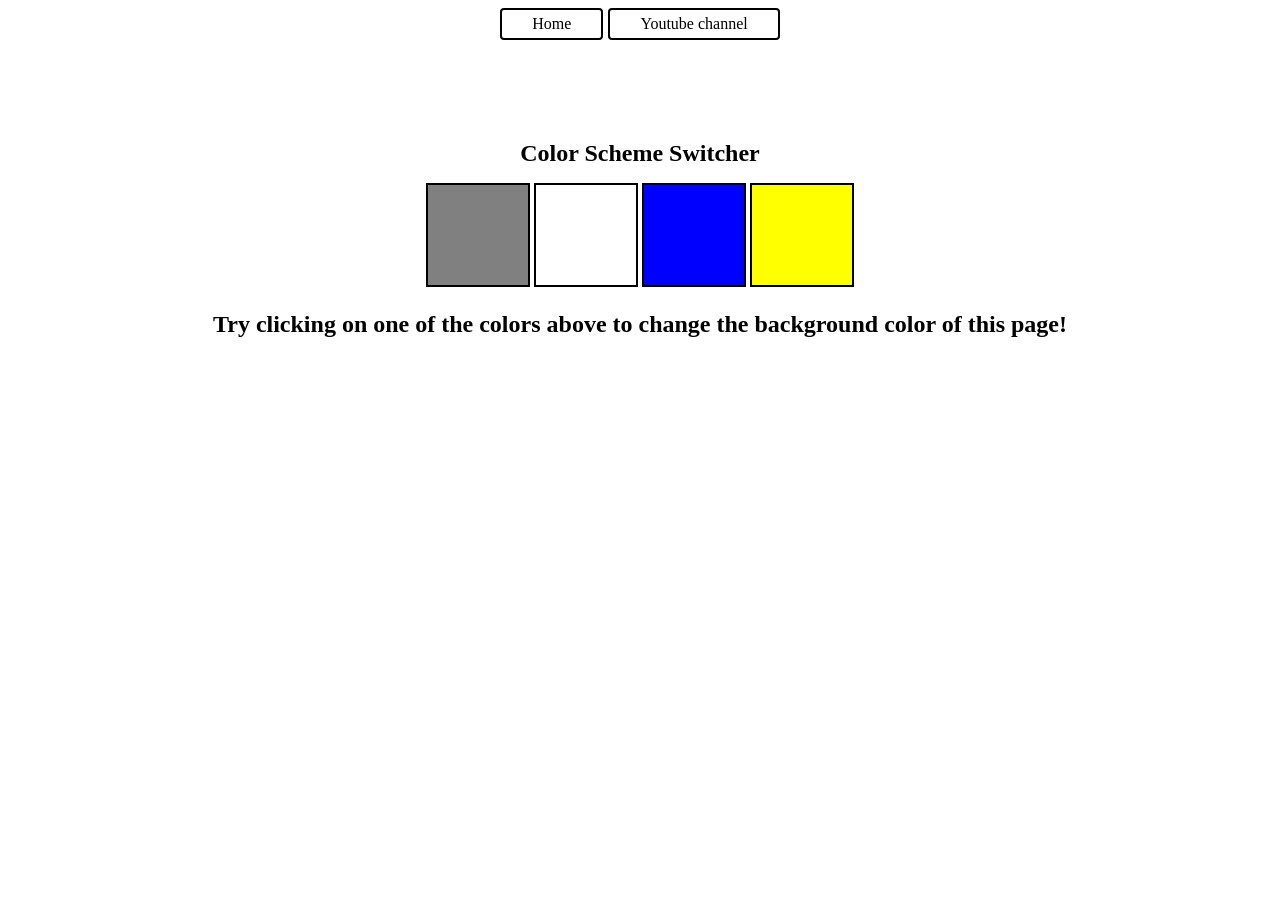
<file: part7DOMProjects/01Colorchanger/index.html>
<!DOCTYPE html>
<html lang="en">
<head>
    <meta charset="UTF-8" />
    <meta name="viewport" content="width=device-width, initial-scale=1.0" />
    <meta http-equiv="X-UA-Compatible" content="ie=edge" />
    <link rel="stylesheet" href="style.css" />

    <title>JavaScript Background Color Switcher</title>
</head>
<body>
    <nav>
        <a href="/" aria-current="page">Home</a>
        <a target="_blank" href="https://www.youtube.com/@chaiaurcode">
            Youtube channel
        </a>
    </nav>

    <div class="canvas">
        <!-- <a
            style="
                background-color: #fff;
                padding: 10px 30px;
                border-radius: 8px;
                color: #212121;
                text-decoration: none;
                border: 2px solid #212121;
            "
            href="../index.html"
        >
            Back to Home Page
        </a> -->

        <h1>Color Scheme Switcher</h1>

        <span class="button" id="grey"></span>
        <span class="button" id="white"></span>
        <span class="button" id="blue"></span>
        <span class="button" id="yellow"></span>
        

        <h2>
            Try clicking on one of the colors above
            <span>to change the background color of this page!</span>
        </h2>
    </div>

    <script src="script.js"></script>
</body>
</html>
</file>
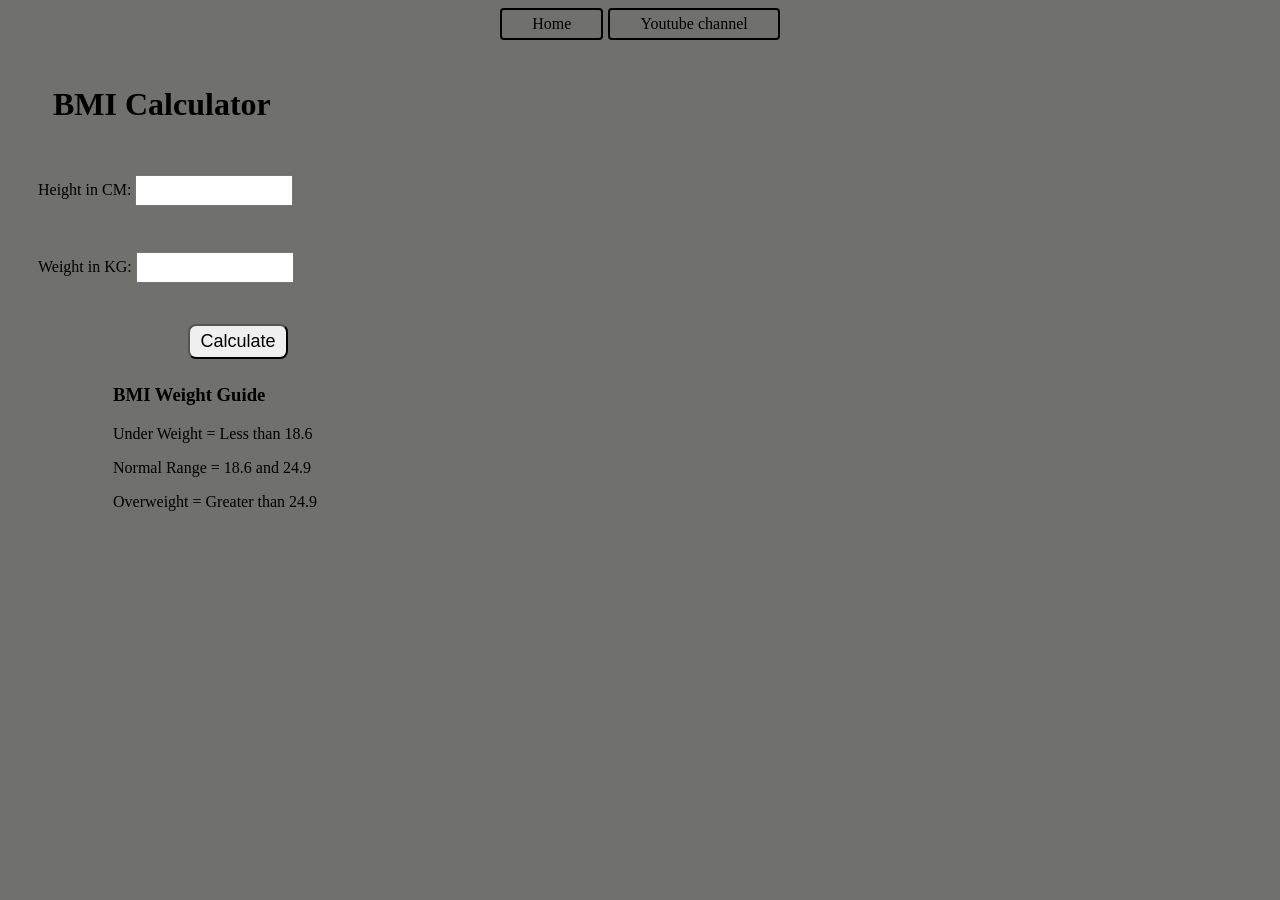
<file: part7DOMProjects/02BMIGenerator/index.html>
<!DOCTYPE html>
<html lang="en">
<head>
    <meta charset="UTF-8" />
    <meta name="viewport" content="width=device-width, initial-scale=1.0" />
    <meta http-equiv="X-UA-Compatible" content="ie=edge" />
    <link rel="stylesheet" href="style.css" />
   
    <title>BMI Calculator</title>
</head>
<body>
    <nav>
        <a href="/" aria-current="page">Home</a>
        <a target="_blank" href="https://www.youtube.com/@chaiaurcode">
            Youtube channel
        </a>
    </nav>

    <div class="container">
        <h1>BMI Calculator</h1>

        <form>
            <p>
                <label>Height in CM: </label>
                <input type="text" id="height" />
            </p>

            <p>
                <label>Weight in KG: </label>
                <input type="text" id="weight" />
            </p>

            <button>Calculate</button>

            <div id="results"></div>



            <div id="weight-guide">
                <h3>BMI Weight Guide</h3>
                <p>Under Weight = Less than 18.6</p>
                <p>Normal Range = 18.6 and 24.9</p>
                <p>Overweight = Greater than 24.9</p>
            </div>

            
        </form>
    </div>

    <script src="script.js"></script>
</body>
</html>
</file>
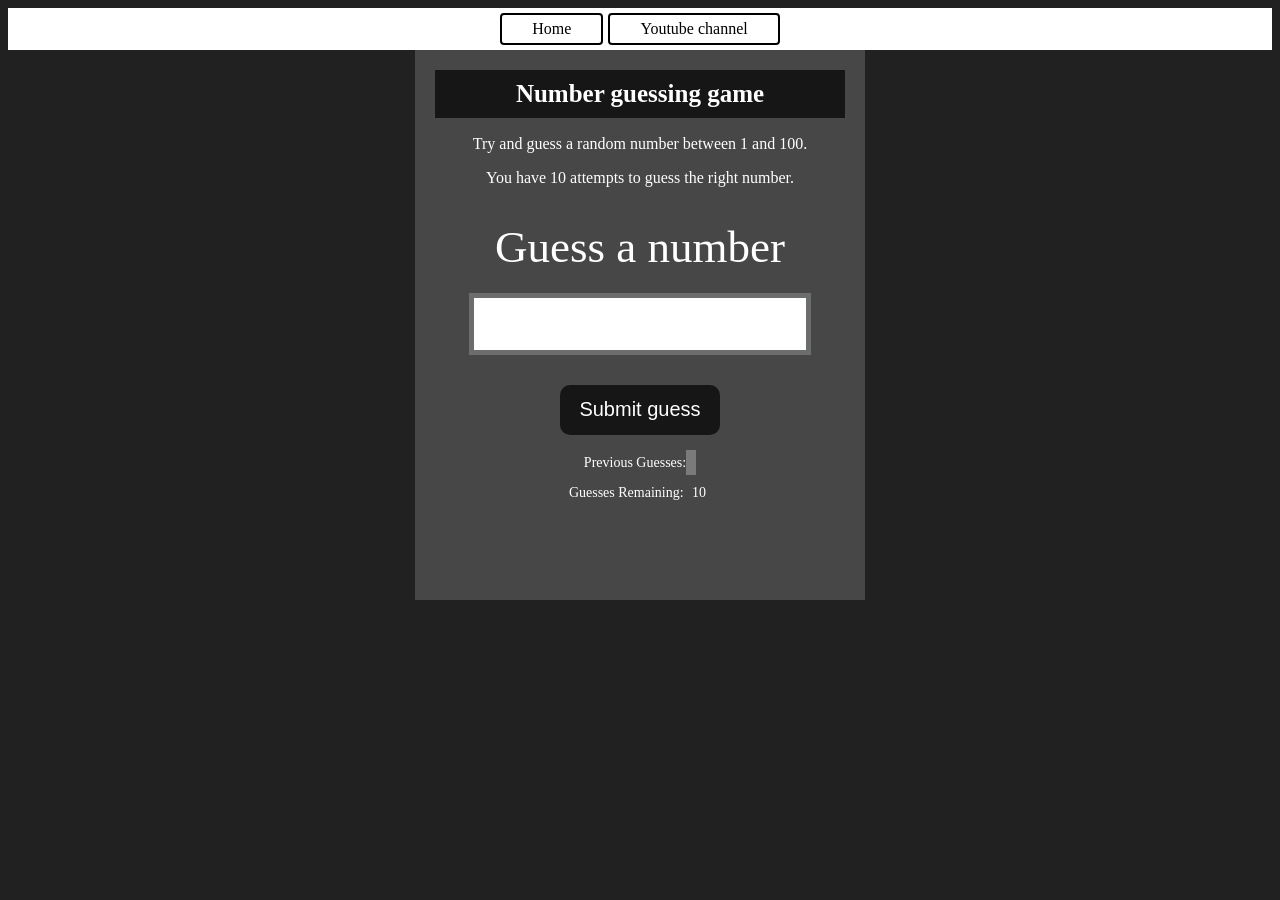
<file: part7DOMProjects/04GuessNumber/index.html>
<!DOCTYPE html>
<html lang="en">
<head>
    <meta charset="UTF-8">
    <meta name="viewport" content="width=device-width, initial-scale=1.0">
    <meta http-equiv="X-UA-Compatible" content="ie=edge">

    <title>Number Guessing Game</title>

    <link rel="stylesheet" href="style.css">
    
</head>

<body style="background-color:#212121; color:#fff;">

    <nav>
        <a href="/" aria-current="page">Home</a>

        <a target="_blank" href="https://www.youtube.com/@chaiaurcode">
            Youtube channel
        </a>
    </nav>

    <div id="wrapper">

        <h1>Number guessing game</h1>

        <p>Try and guess a random number between 1 and 100.</p>

        <p>You have 10 attempts to guess the right number.</p>

        <br>

        <form class="form">

            <label2 for="guessField" id="guess">
                Guess a number
            </label2>

            <input
                type="text"
                id="guessField"
                class="guessField"
            >

            <input
                type="submit"
                id="subt"
                value="Submit guess"
                class="guessSubmit"
            >

        </form>

        <div class="resultParas">

            <p>Previous Guesses:
                <span class="guesses"></span>
            </p>

            <p>Guesses Remaining:
                <span class="lastResult">10</span>
            </p>

            <p class="lowOrHi"></p>

        </div>

    </div>

    <script src="script.js"></script>

</body>
</html>
</file>
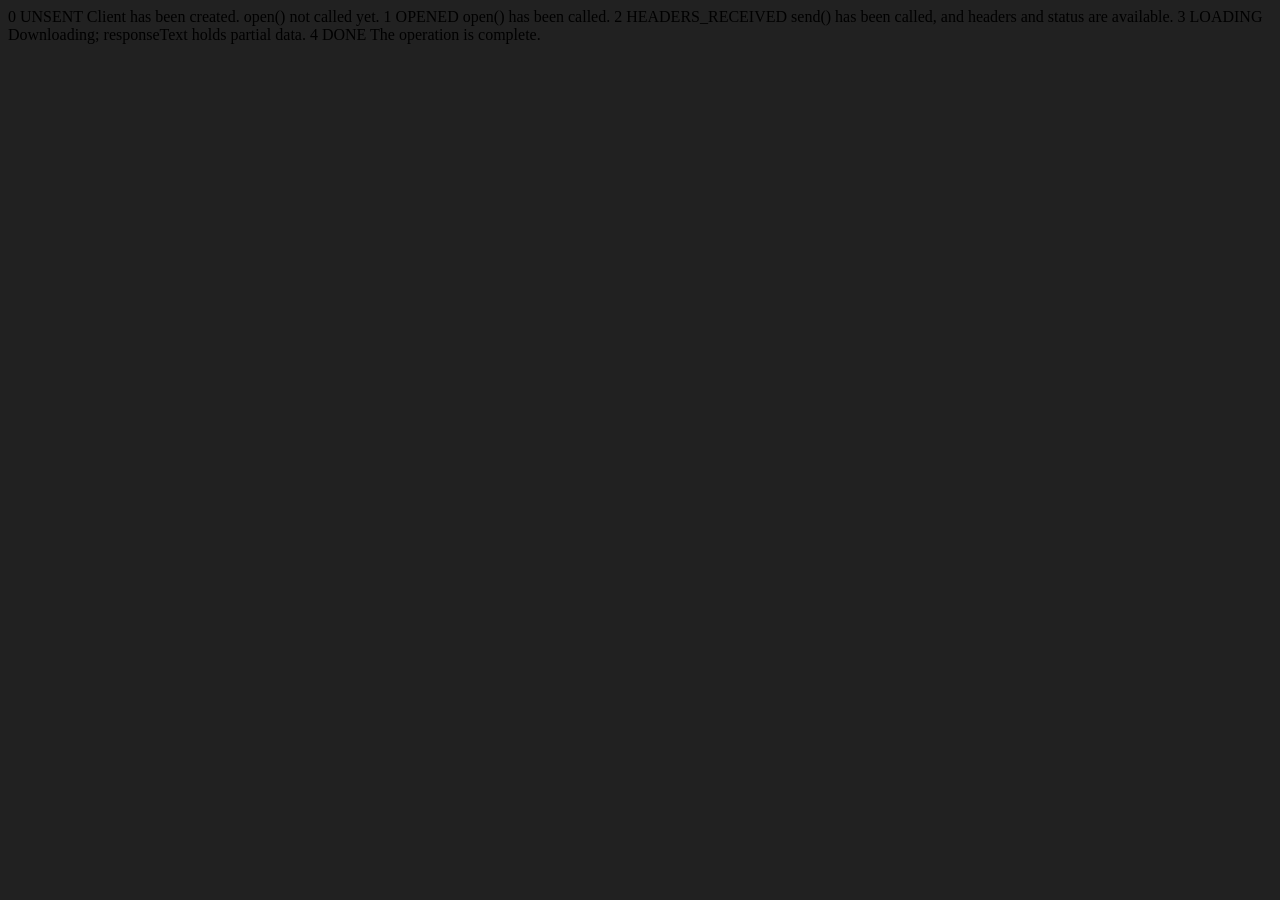
<file: part10apis/apirequest01.html>
<!DOCTYPE html>
<html lang="en">
<head>
    <meta charset="UTF-8">
    <meta name="viewport" content="width=device-width, initial-scale=1.0">
    <title>Document</title>
</head>
<body style="background-color: #212121;">
    0	UNSENT	Client has been created. open() not called yet.
1	OPENED	open() has been called.
2	HEADERS_RECEIVED	send() has been called, and headers and status are available.
3	LOADING	Downloading; responseText holds partial data.
4	DONE	The operation is complete.
</body>
<script src="apirequest01.js"></script>
</html>
</file>
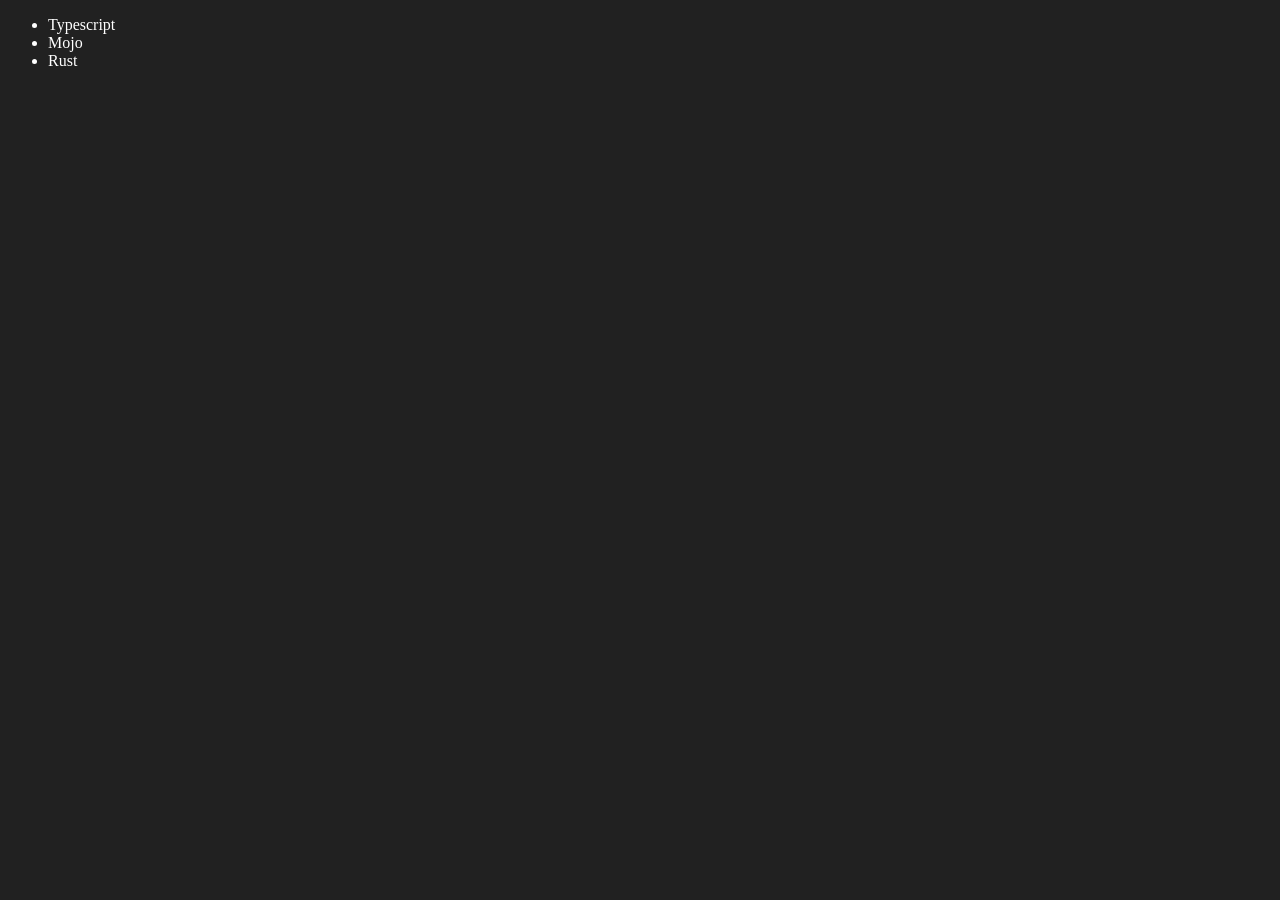
<file: part6DOM/four.html>
<!DOCTYPE html>
<html lang="en">
<head>
    <meta charset="UTF-8">
    <meta name="viewport" content="width=device-width, initial-scale=1.0">
    <title>Document</title>
</head>
<body  style="background-color: #212121; color: #fff;">
    <ul class="language">
        <li>Javascript</li>
    </ul>
    <script src="four.js"></script>
</body>
</html>
</file>
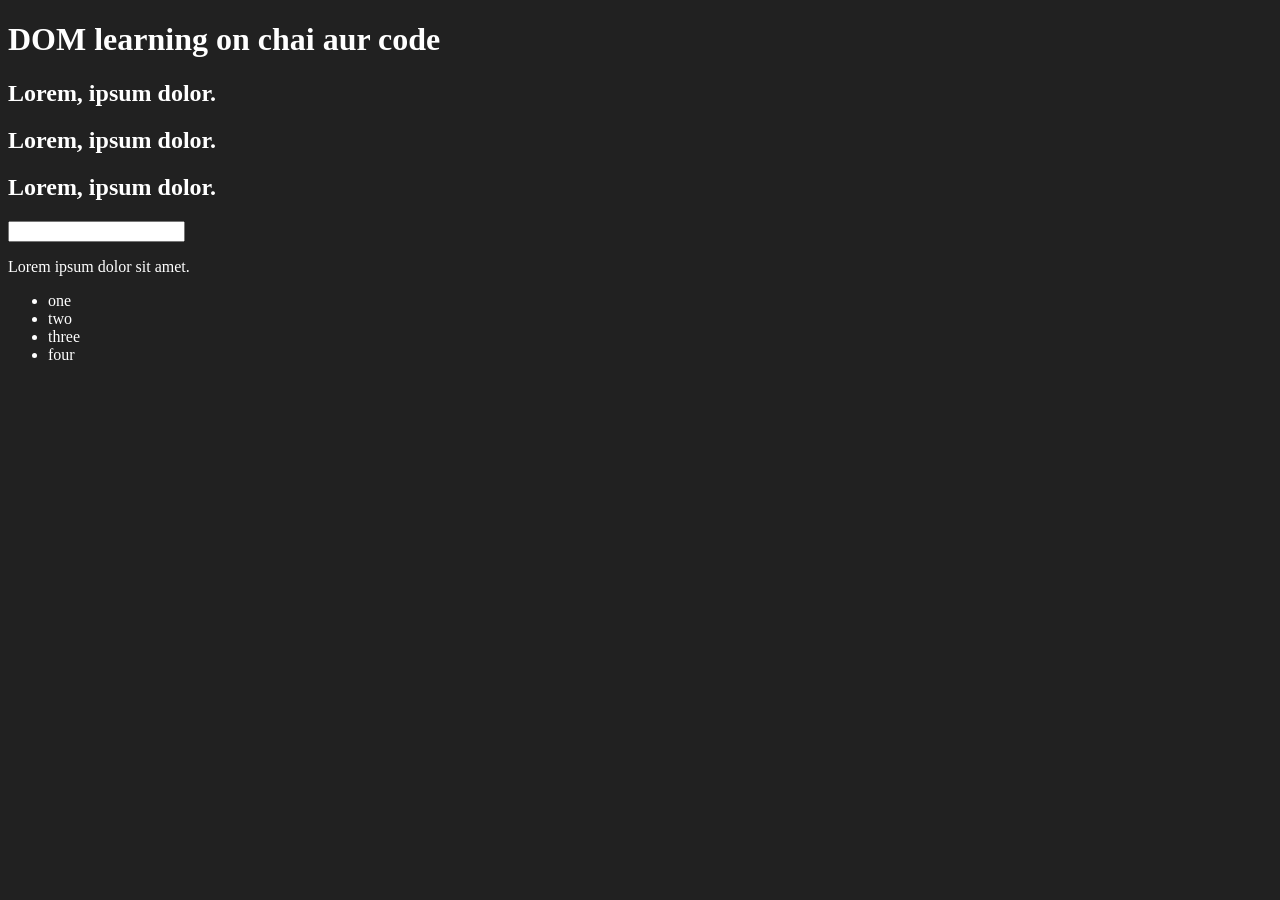
<file: part6DOM/one.html>
<!DOCTYPE html>
<html lang="en">
<head>
    <meta charset="UTF-8">
   
    <title>DOM Learning</title>
    <style>
        .bg-black{
            background-color: #212121;
            color: #fff;
        }
    </style>
</head>
<body  class="bg-black">
    <div>
        <h1 id="title" class="heading">DOM learning on chai aur code <span style="display: none;">test text</span></h1>
        <h2>Lorem, ipsum dolor.</h2> 
         <h2>Lorem, ipsum dolor.</h2>
        <h2>Lorem, ipsum dolor.</h2>
        <input type="password">

        <p>Lorem ipsum dolor sit amet.</p>
        <ul>
            <li class="list-item">one</li>
            <li class="list-item">two</li>
            <li class="list-item">three</li>
            <li class="list-item">four</li>
        </ul>
    </div>
</body>
</html>
</file>
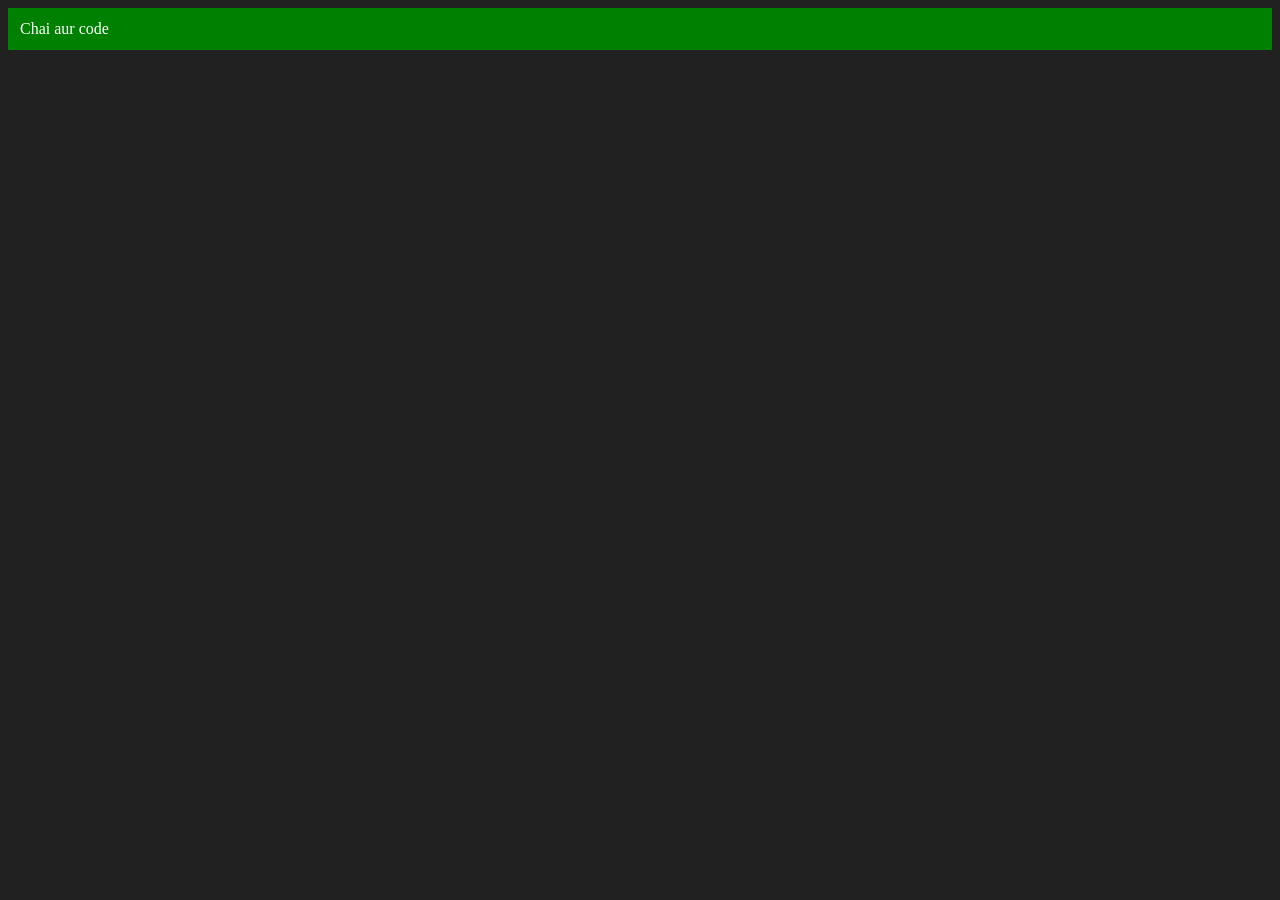
<file: part6DOM/three.html>
<!DOCTYPE html>
<html lang="en">
<head>
    <meta charset="UTF-8">
    <meta name="viewport" content="width=device-width, initial-scale=1.0">
    <title>Document</title>
</head>
<body  style="background-color: #212121; color: #fff;">

    <script src="three.js"></script>
</body>
</html>
</file>
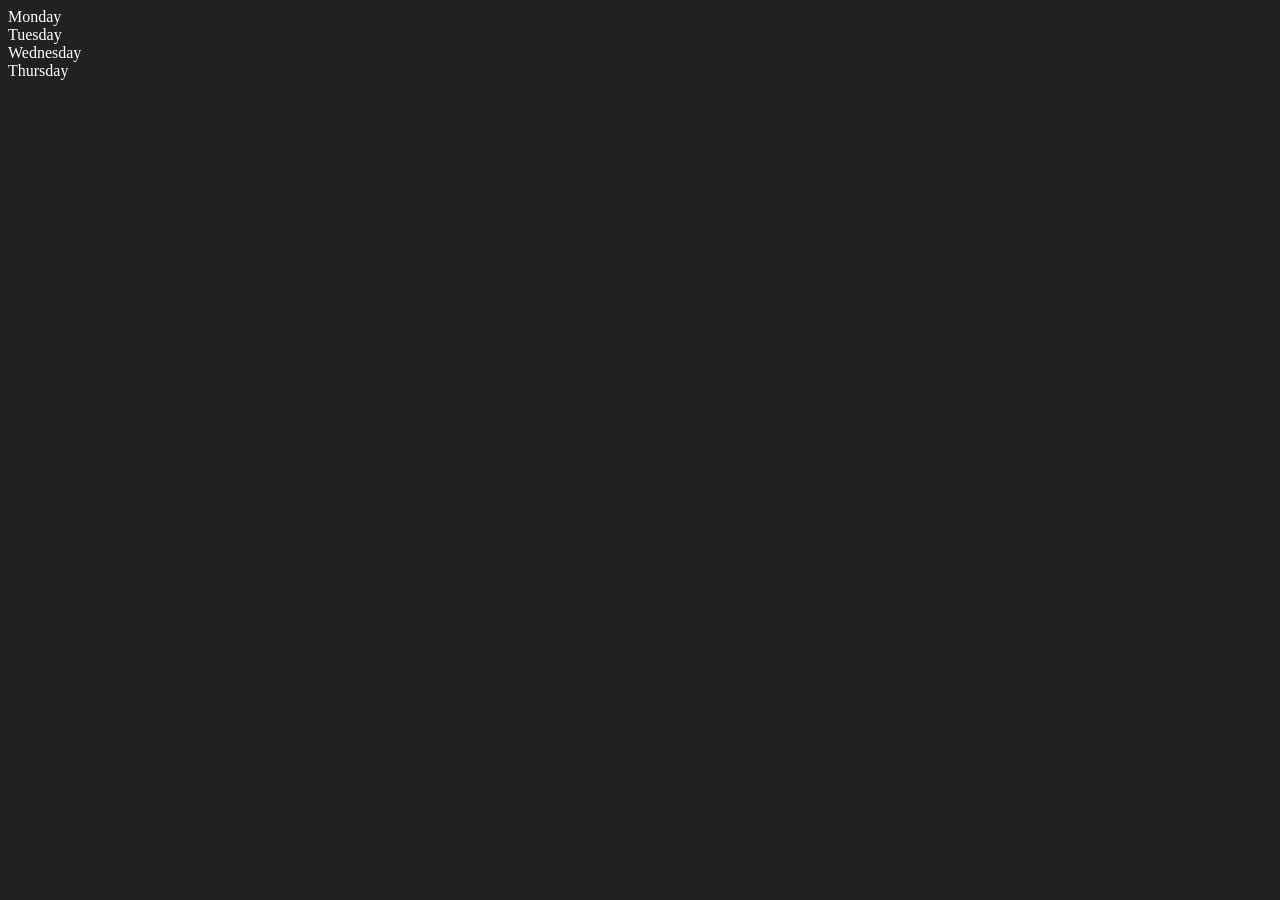
<file: part6DOM/two.html>
<!DOCTYPE html>
<html lang="en">
<head>
    <meta charset="UTF-8">
    <meta name="viewport" content="width=device-width, initial-scale=1.0">
    <title>Document</title>
</head>
<body style="background-color: #212121; color: #fff;">
    <div class="parent">
        <div class="day">Monday</div>
        <div class="day">Tuesday</div>
        <div class="day">Wednesday</div>
        <div class="day">Thursday</div>
    </div>
    <script src="two.js"></script>
</body>

</html>
</file>
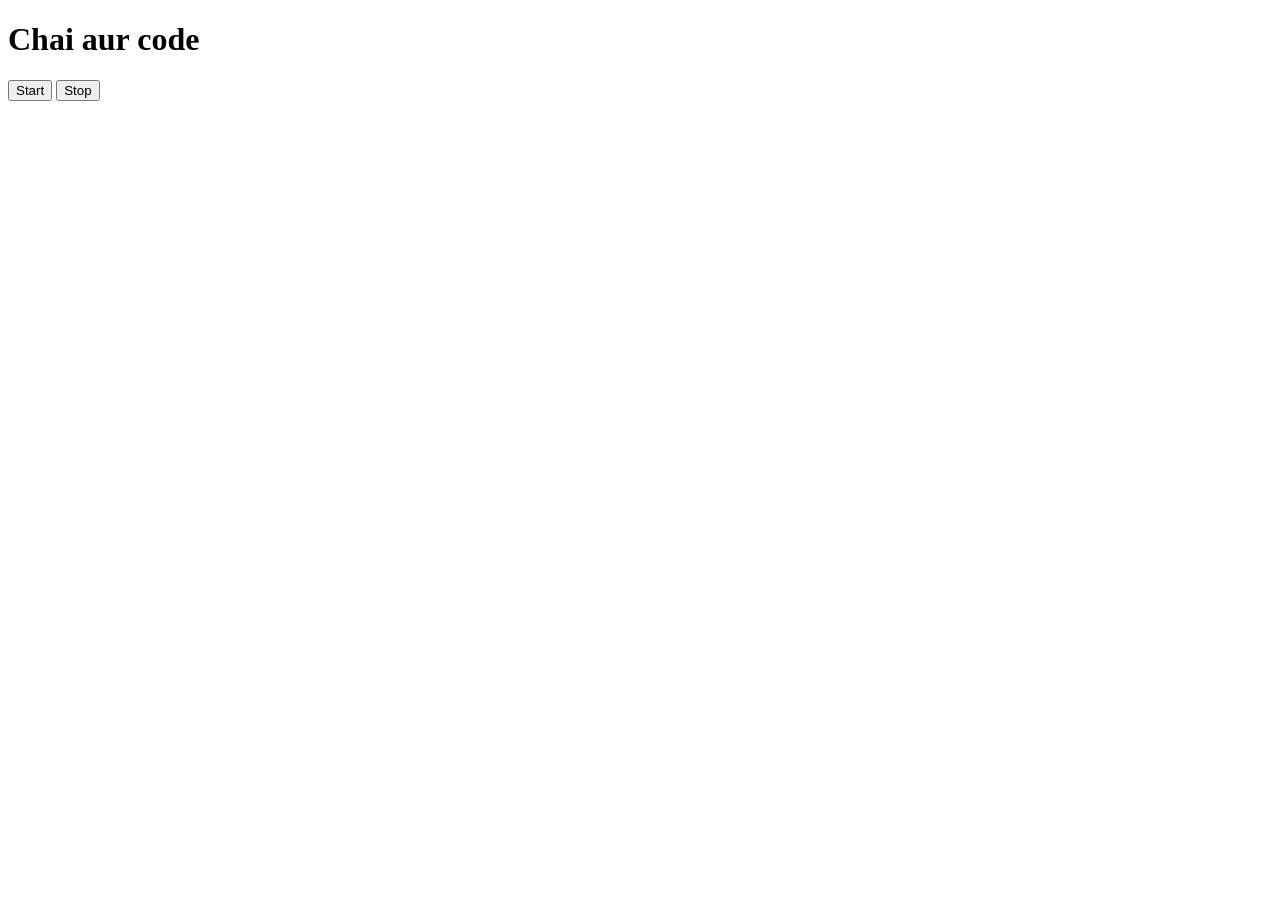
<file: part8eventsinjs/four.html>
<!DOCTYPE html>
<html lang="en">
<head>
    <meta charset="UTF-8">
    <meta name="viewport" content="width=device-width, initial-scale=1.0">
    <title>Document</title>
</head>
<body>
    <h1>Chai aur code</h1>
     <button id="start">Start</button>
    <button id="stop">Stop</button>
    
</body>
<script src="four.js"></script>
</html>
</file>
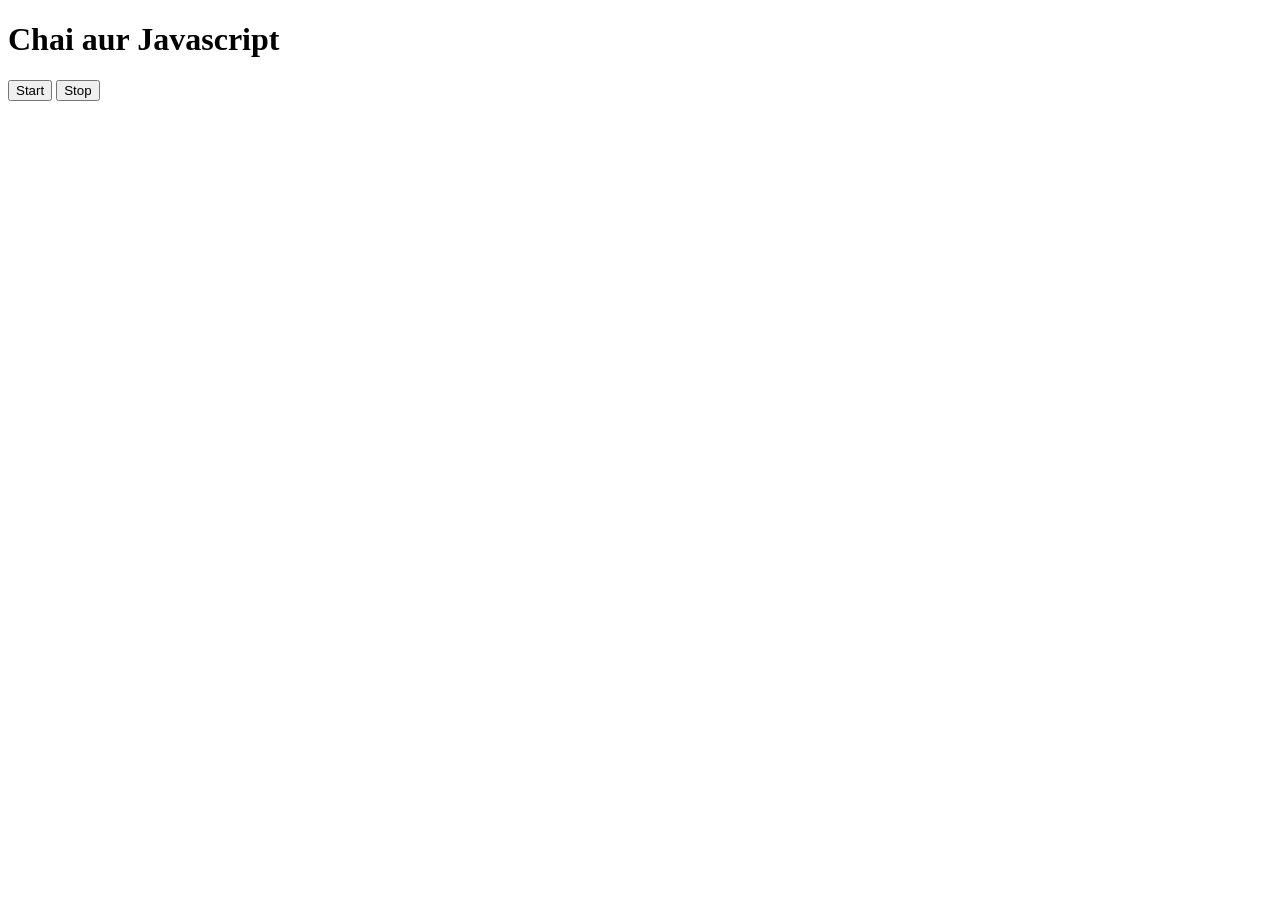
<file: part8eventsinjs/three.html>
<!DOCTYPE html>
<html lang="en">
<head>
    <meta charset="UTF-8">
    <meta name="viewport" content="width=device-width, initial-scale=1.0">
    <title>Document</title>
</head>
<body>
    <h1>Chai aur Javascript</h1>
    <button id="start">Start</button>
    <button id="stop">Stop</button>
</body>
<script src="three.js">
    
</script>
</html>
</file>
<file: part7DOMProjects/01Colorchanger/style.css>
nav {
    display: flex;
    justify-content: center;
    gap: 5px;
}

nav a {
    border: 2px solid black;
    padding: 5px 30px;
    border-radius: 4px;
    color: black;
    text-decoration: none;
}

.canvas {
    margin: 100px auto;
    width: 80%;
    text-align: center;
}

.button {
    width: 100px;
    height: 100px;
    border: 2px solid black;
    display: inline-block;
}

#grey {
    background: grey;
}

#white {
    background: white;
}

#blue {
    background: blue;
}

#yellow {
    background: yellow;
}

h1 {
    font-size: 24px;
}

h2 {
    font-size: 24px;
}
</file>
<file: part7DOMProjects/02BMIGenerator/style.css>
nav {
    display: flex;
    justify-content: center;
    gap: 5px;
}

nav a {
    border: 2px solid black;
    padding: 5px 30px;
    border-radius: 4px;
    color: black;
    text-decoration: none;
}

body {
    background-color: #70706e;
}

.container {
    width: 575px;
    height: 825px;
    padding-left: 30px;
}

h1 {
    padding-left: 15px;
    padding-top: 25px;
}

#height,
#weight {
    width: 150px;
    height: 25px;
    margin-top: 30px;
}

button {
    width: 100px;
    height: 35px;
    margin-left: 150px;
    margin-top: 25px;
    font-size: 18px;
    border-radius: 8px;
}

#weight-guide {
    margin-left: 75px;
    margin-top: 25px;
}

#results {
    font-size: 25px;
    margin-left: 90px;
    margin-top: 20px;
    color: rgb(241, 241, 241);
}
</file>
<file: part7DOMProjects/04GuessNumber/style.css>
body {
    background-color: #212121;
    color: #fff;
}

nav {
    display: flex;
    justify-content: center;
    gap: 5px;
    background-color: #fff;
    padding: 5px;
}

nav a {
    border: 2px solid black;
    padding: 5px 30px;
    border-radius: 4px;
    color: black;
    text-decoration: none;
}

#wrapper {
    box-sizing: border-box;
    width: 90%;
    max-width: 450px;
    height: 550px;
    background-color: #474747;
    margin: 0 auto;
    padding: 20px;
    text-align: center;
}

h1 {
    background-color: #161616;
    color: #fff;
    font-size: 25px;
    text-align: center;
    padding: 10px;
    margin-top: 0;
}

p {
    font-size: 16px;
    text-align: center;
}

#guess {
    font-size: 45px;
    margin-top: 20px;
}

.guessField {
    color: #000;
    width: 80%;
    height: 50px;
    font-size: 30px;
    border: 5px solid #6c6d6d;
    text-align: center;
    margin-top: 20px;
}

.guessSubmit {
    background-color: #161616;
    color: #fff;
    width: 160px;
    height: 50px;
    border-radius: 10px;
    font-size: 20px;
    border: none;
    margin-top: 30px;
    cursor: pointer;
}

.resultParas {
    margin-top: 20px;
}

.resultParas p {
    font-size: 14px;
}

.guesses {
    background-color: #7a7a7a;
    padding: 5px;
}

.lastResult {
    color: #fff;
    padding: 5px;
}

.lowOrHi {
    font-size: 20px;
    margin-top: 15px;
}
</file>
